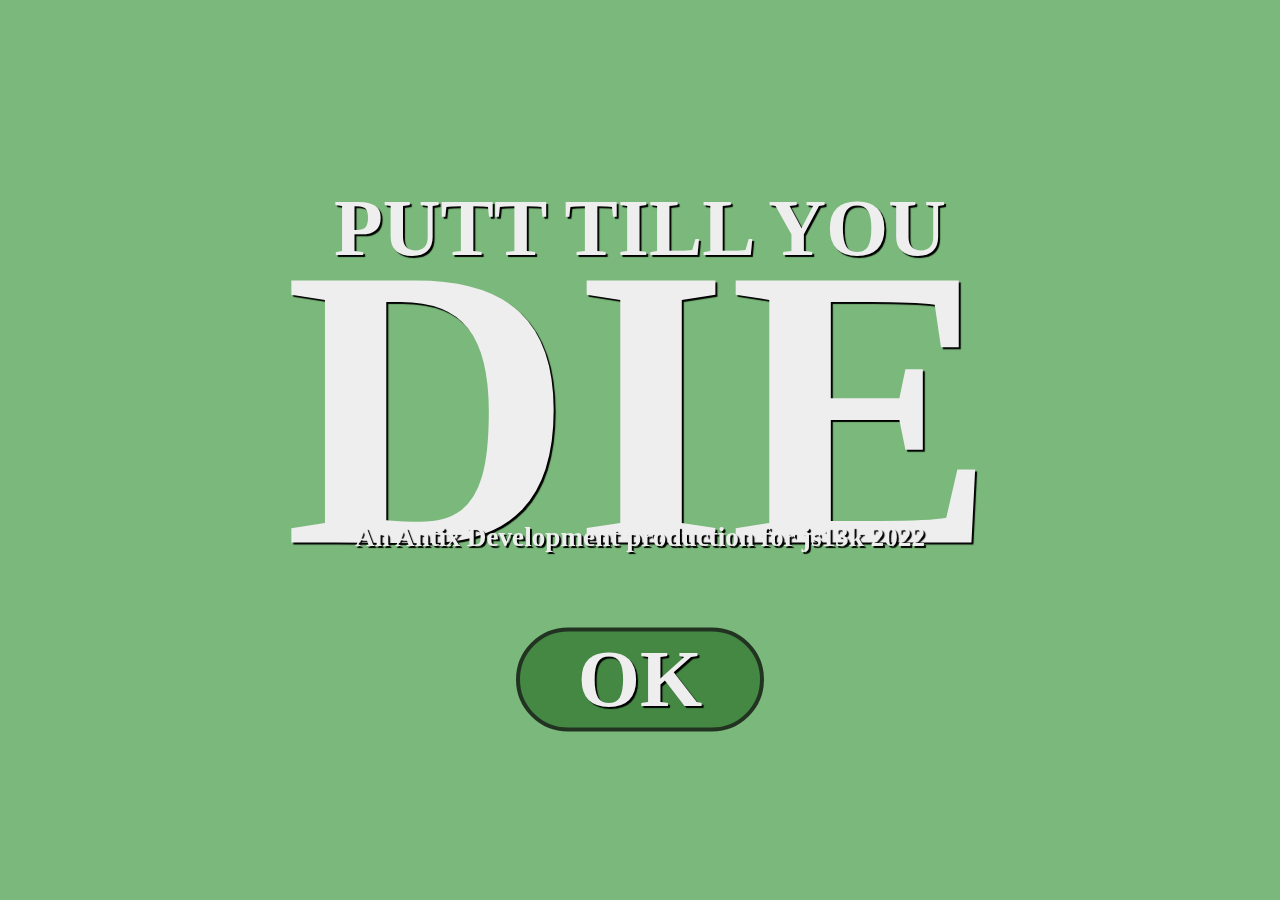
<file: index.html>
<!DOCTYPE html><html lang="en"><head><meta charset="utf-8"><title>Putt Till You DIE</title><style>*{margin: 0;padding: 0;outline: 0;user-select: none;color: #eee;text-shadow: 2px 2px 1px #000;text-align: center;font-weight: 900}html{font-family: "Bradley Hand ITC", "Bradley Hand Bold";line-height: 2.0em;background-color: #7bb87b;overflow: hidden}#fg, #hud{left: 0;top: 0}.btn{margin-top: 1em;margin-left: .1em;margin-right: .1em;padding: .1em .5em;display: inline-block;width: 2em;height: 1em;border-radius: 2em;line-height: 1em;border: 4px solid #232;background-color: #484;font-size: 5em}.btn:active{transform: scale(.9)}.i{display: none}#ss, #rs{border-top: 4px solid #9b9;background-color: #595;border-bottom: 4px solid #373}#ts, #is, #ss, #rs{width: 100%;z-index: 1000;top: 50%;left: 50%;-webkit-transform: translate(-50%, -50%);transform: translate(-50%, -50%)}#bg, #fg, #hud, #ts, #is, #ss, #rs, .h{position: absolute}#is{background-color: #7bb87b}h3{font-size: 5em;line-height: 1.5em}h4{font-size: 25em;line-height: .6em}h5{font-size: 1.7em;line-height: .7em}h1{font-size: 2em}h2{font-size: 3em}h6{font-size: 2.5em;line-height: 1em}.h{width: 210px;height: 80px}</style></head><body oncontextmenu="return!1" ondragstart="return!1" ondrop="return!1"><img id="i" class="i" src="[data-uri]"><div id="hud" class="i"><div id="hd" class="h"><h1>HOLE</h1><h2 id="ht">1</h2></div><div id="pd" class="h"><h1>PUTTS</h1><h2 id="pt">0</h2></div><div id="td" class="h"><h1>TOTAL</h1><h2 id="tt">0</h2></div><div id="ad" class="h"><h1>AVERAGE</h1><h2 id="at">0</h2></div></div><div id="ts" class="i"><h3>PUTT TILL YOU</h3><h4>DIE</h4><h5>An Antix Development production for js13k 2022</h5><div id="tsb"></div></div><div id="is" class="i"><h3>INSTRUCTIONS</h3><br><h6>HOLD AND MOVE THE LEFT MOUSE BUTTON TO AIM,<br>A LONGER LINE MEANS MORE PUTT POWER.<br><br>RELEASE LEFT MOUSE BUTTON TO PUTT.<br><br>PRESS SPACE KEY TO CANCEL AIMING,<br><br>AVOID SAND AND WATER TRAPS.<br><br>HOLD THE SHIFT KEY TO SHOW YOUR STATISTICS.<br><br>PRESS THE TILDE KEY TO DISPLAY THESE INSTRUCTIONS.<br><br>PRESS THE BACKSPACE KEY TO ACCESS THE RESET MENU.</h6><div id="isb"></div></div><div id="rs" class="i"><h3>RESET</h3><br><h6>YOU ARE ABOUT TO RESET THE ENTIRE GAME.<br>THIS MEANS ALL OF YOUR STATS WILL BE LOST.<br><br>ARE YOU SURE YOU WANT TO DO THIS?.<br></h6><div id="rsb"></div><br><br></div><div id="ss" class="i"><h3>STATISTICS</h3><h6 id="s0"></h6><br><h6 id="s1"></h6><h6 id="s2"></h6><h6 id="s3"></h6><br><h6 id="s4"></h6><br><h6 id="s5"></h6><h6 id="s6"></h6><h6 id="s7"></h6><br><h6 id="s8"></h6><h6 id="s9"></h6><br><br></div></body><script>const e=Date.now(),l=document,t=window,a=t.localStorage,r="com.antix.ptyd",s=Math,n=s.PI,f=s.PI*2,o=s.sin,h=s.cos,d=s.imul,c=s.atan2,u=s.ceil,C=s.floor,x=s.hypot,p=s.min,g=s.abs,O=1,N=4,y=2,b=8,E=25,_=400,D=700,T=12,m=0,S=1,v=8,M=4;SOUND_WATER=0,SOUND_SAND=1,SOUND_PUTT=2,SOUND_WALL=3,SOUND_GOAL=4,SOUND_HOLEINONE=5,SOUND_SOCLOSE=6,SOUND_BUTTON=7,SOUND_BLOCKER=8,SOUND_WINDMILL=9,SOUND_BALLFIXED=10,MODE_NONE=0,MODE_TITLE=1,MODE_INSTRUCTIONS=2,MODE_PLAY=3,MODE_FADE_OUT=4,MODE_FADE_IN=5,oneCell=160,halfCell=80,canvasWidth=oneCell*5+4,canvasHeight=oneCell*5+4;let k,w,I,L,P,U,A,G,W,B,R,V=[],H,F,$,X,Y,K,J,q,z,j,Q,Z,ee,le,te,ae,ie,re,se,ne,fe=MODE_TITLE,oe=null,he,de={C:null,B:12},ce,ue=[],Ce,xe,pe=false,ge,Oe,Ne,ye,be,Ee,_e,De,Te,me,Se,ve={width:0,height:0,maxPathLength:0,generateExtraNodes:true,chanceToGenerateExtraNode:1,maxExtraNodes:0,chanceToGenerateObstacle:.35,chanceToGenerateWindmill:.35};let Me=e=>document.getElementById(e),ke=e=>l.body.appendChild(e),we=e=>l.body.style.opacity=`${e}`,Ie=(e,l)=>l?e.classList.remove("i"):e.classList.add("i"),Le=(e,l)=>Me(e).innerHTML=l,Pe=(e,l,t)=>e<l?l:e>t?t:e,Ue=e=>{fe=e},Ae=(e,t)=>{let a=l.createElement("a");a.classList.add("btn");a.innerHTML=e;a.onclick=t;return a},Ge=(e,t,a)=>{let i=l.createElement("canvas"),r=i.getContext("2d");i.ctx=r;i.width=e;i.height=t;i.id=a;ke(i);return i};let We={setSeed:e=>{We.seed=e},getSeed:()=>We.seed,random:()=>{We.seed+=1831565813;let e=We.seed;e=d(e^e>>>15,e|1);e^=e+d(e^e>>>7,e|61);return((e^e>>>14)>>>0)/4294967296}},Be=()=>We.random(),Re=(e,l)=>{e=u(e);return C(Be()*(C(l)-e+1)+e)};gV=.5,sR=44100,aC=null,fx=[],fx_add=e=>fx.push(fx_bS(...e)),fx_play=e=>fx_pS(fx[e]),fx_pS=e=>{if(!aC)aC=new(t.AudioContext||t.webkitAudioContext);const l=aC.createBuffer(1,e.length,sR),a=aC.createBufferSource();l.getChannelData(0).set(e);a.buffer=l;a.connect(aC.destination);a.start(0);return a},fx_bS=(e,l,t,a,i,r,n,d,c,u,C,x,O,N,y,b,E,_,D)=>{let T=sR,m=e=>e>0?1:-1,S=d*=500*f/T/T,v=l*=f/T,M=[],k=0,w=0,I=0,L=1,P=0,U=0,A=0,G,W;t=t*T+9;_*=T;a*=T;i*=T;b*=T;c*=500*f/T**3;N*=f/T;u*=f/T;C*=T;x=x*T|0;for(W=t+_+a+i+b|0;I<W;M[I++]=A){if(!(++U%(y*100|0))){A=r?r>1?r>2?r>3?o((k%f)**3):s.max(p(s.tan(k),1),-1):1-(2*k/f%2+2)%2:1-4*g(s.round(k/f)-k/f):o(k);A=(x?1-D+D*o(f*I/x):1)*m(A)*g(A)**n*e*gV*(I<t?I/t:I<t+_?1-(I-t)/_*(1-E):I<t+_+a?E:I<W-b?(W-I-b)/i*E:0);A=b?A/2+(b>I?0:(I<W-b?1:(W-I)/b)*M[I-b|0]/2):A}G=(l+=d+=c)*h(N*w++);k+=G-G*O*(1-(o(I)+1)*1e9%2);if(L&&++L>C){l+=u;v+=u;L=0}if(x&&!(++P%x)){l=v;d=S;L=L||1}}return M};let Ve=(e,l)=>({x:e,y:l}),He=e=>Ye(e,e)**.5,Fe=(e,l)=>Ve(e.x+l.x,e.y+l.y),$e=(e,l)=>Fe(e,Xe(l,-1)),Xe=(e,l)=>Ve(e.x*l,e.y*l),Ye=(e,l)=>e.x*l.x+e.y*l.y,Ke=(e,l)=>e.x*l.y-e.y*l.x,Je=(e,l,t,a=e.x-l.x,i=e.y-l.y)=>Ve(a*h(t)-i*o(t)+l.x,a*o(t)+i*h(t)+l.y),qe=e=>Xe(e,1/(He(e)||1)),ze=(e,l)=>He($e(e,l)),je=[],Qe={},Ze=(e,l,t,a)=>{e.D=l;e.N=t;e.S=a;e.E=Fe(a,Xe(t,l))},el=(e,l,t,a,i,r,s,n,f)=>{f={T:i,C:e,F:t,R:a,M:l?1/l:0,V:Ve(0,0),A:Ve(0,0),G:0,v:0,a:0,B:r,W:s,H:n,I:i?(x(s,n)/2,l>0?1/(l*(s**2+n**2)/12):0):l>0?l*r**2/12:0,N:[],X:[Ve(e.x-s/2,e.y-n/2),Ve(e.x+s/2,e.y-n/2),Ve(e.x+s/2,e.y+n/2),Ve(e.x-s/2,e.y+n/2)]};if(i)il(f);je.push(f);return f},ll=(e,l,t)=>{e.C=Fe(e.C,l)},tl=(e,l,t)=>{e.G+=l;if(e.T){for(t=4;t--;){e.X[t]=Je(e.X[t],e.C,l)}il(e)}},al=(e,l)=>He($e(l.C,e.C))<=e.B+l.B,il=(e,l)=>{for(l=4;l--;){e.N[l]=qe($e(e.X[(l+1)%4],e.X[(l+2)%4]))}},rl=(e,l,t)=>{if(!e.T&&l.T){[e,l]=[l,e]}if(e.T&&!l.T){var a=1,i=-1e9,r=0,s,n,f,o;for(s=4;s--;){f=l.C;n=$e(f,e.X[s]);o=Ye(n,e.N[s]);if(o>0){i=o;r=s;a=0;break}if(o>i){i=o;r=s}}var h,d;if(a){Ze(Qe,l.B-i,e.N[r],$e(f,Xe(e.N[r],l.B)))}else{var c=$e(f,e.X[r]),u=$e(e.X[(r+1)%4],e.X[r]),C=Ye(c,u);if(C<0){h=He(c);if(h>l.B){return}d=qe(c);Ze(Qe,l.B-h,d,Fe(f,Xe(d,-l.B)))}else{c=$e(f,e.X[(r+1)%4]);u=Xe(u,-1);C=Ye(c,u);if(C<0){h=He(c);if(h>l.B){return}d=qe(c);Ze(Qe,l.B-h,d,Fe(f,Xe(d,-l.B)))}else{if(i<l.B){Ze(Qe,l.B-i,e.N[r],$e(f,Xe(e.N[r],l.B)))}else{return}}}}return 1}},sl=(e,l,t)=>{if(!e.M&&!l.M){return}var a=t.D/(e.M+l.M)*.8,i=Xe(t.N,a),r=t.N;ll(e,Xe(i,-e.M));ll(l,Xe(i,l.M));var s=Xe(t.S,l.M/(e.M+l.M)),n=Xe(t.E,e.M/(e.M+l.M)),f=Fe(s,n),o=$e(f,e.C),h=$e(f,l.C),d=Fe(e.V,Ve(-1*e.v*o.y,e.v*o.x)),c=Fe(l.V,Ve(-1*l.v*h.y,l.v*h.x)),u=$e(c,d),C=Ye(u,r);if(C>0){return}var x=p(e.R,l.R),g=p(e.F,l.F),O=Ke(o,r),N=Ke(h,r),y=-(1+x)*C/(e.M+l.M+O*O*e.I+N*N*l.I),b=Xe(r,y);e.V=$e(e.V,Xe(b,e.M));l.V=Fe(l.V,Xe(b,l.M));e.v-=O*y*e.I;l.v+=N*y*l.I;var E=Xe(qe($e(u,Xe(r,Ye(u,r)))),-1),_=Ke(o,E),D=Ke(h,E),T=-(1+x)*Ye(u,E)*g/(e.M+l.M+_*_*e.I+D*D*l.I);if(T>y){T=y}b=Xe(E,T);e.V=$e(e.V,Xe(b,e.M));l.V=Fe(l.V,Xe(b,l.M));e.v-=_*T*e.I;l.v+=D*T*l.I},nl=(e,l,t,a,i,r=0)=>el(e,t,a,i,0,l,r),fl=(e,l,t,a,i,r)=>el(e,a,i,r,1,x(l,t)/2,l,t),ol=()=>{for(i=je.length;i--;){if(je[i]!=oe){let e=je[i];if(al(e,oe)){if(rl(e,oe,Qe)){if(Ye(Qe.N,$e(oe.C,e.C))<0){Qe={D:Qe.D,N:Xe(Qe.N,-1),S:Qe.E,E:Qe.S}}sl(e,oe,Qe);if(!oe.inGoal){if(e.isWindmill){fx_play(SOUND_WINDMILL);Q.flips++;Se=true}else if(e.isBlocker){fx_play(SOUND_BLOCKER);Q.bumps++;Se=true}else{fx_play(SOUND_WALL);Q.rebounds++;Se=true}}if(ge){erasePutter();ge=null;Oe=null;pe=false}return}}}}},hl=()=>{Q.hole++;Q.putts=0;dl();_l();Z=0;Ue(MODE_FADE_IN)},dl=()=>{Q.seed=We.getSeed();let e=3;ve.maxPathLength=4;ve.chanceToGenerateExtraNode=.3;ve.chanceToGenerateObstacle=.3;ve.chanceToGenerateWindmill=.25;if(Q.hole<4){ve.chanceToGenerateObstacle=.1}if(Q.hole>5){e++;ve.maxPathLength=6;ve.chanceToGenerateExtraNode=.45;ve.chanceToGenerateObstacle=.4;ve.chanceToGenerateWindmill=.3}if(Q.hole>10){ve.maxPathLength=8;ve.chanceToGenerateExtraNode=.6;ve.chanceToGenerateObstacle=.5;ve.chanceToGenerateWindmill=.35}if(Q.hole>15){e++;ve.maxPathLength=10;ve.chanceToGenerateExtraNode=.75;ve.chanceToGenerateObstacle=.6;ve.chanceToGenerateWindmill=.4}ve.width=Re(3,e);ve.height=Re(3,e);ue=[];je=[];xl(ve);Ol(ve);pl();gl();Nl()},cl=(e,l)=>e.bitMask|=l,ul=e=>e.partOfPath=true,Cl=e=>{Ee=[];for(let l=0;l<e.height;l++){let t=[];for(let a=0;a<e.width;a++){t.push({bitMask:0,row:l,col:a})}Ee.push(t)}return{width:e.width,height:e.height,leftEdge:0,rightEdge:0,topEdge:0,bottomEdge:0,pathNodes:Ee}},xl=e=>{const l=e.maxPathLength-1,t=e.width-1,a=e.height-1;let i=()=>{if(h<t){ul(_e);cl(_e,y);h++;o();cl(_e,b);ye++}else{s()}},r=()=>{if(h>0){ul(_e);cl(_e,b);h--;o();cl(_e,y);ye++}else{s()}},s=()=>{if(d<a){ul(_e);cl(_e,N);d++;o();cl(_e,O);ye++;f()}else{n()}},n=()=>{ul(_e);if(Be()<.5){De=be.firstNode;De.isFirstNode=false;De.isLastNode=true;be.lastNode=De;be.firstNode=_e;_e.isFirstNode=true}else{_e.isLastNode=true;be.lastNode=_e}c=true},f=()=>{if(h===t){movingEast=false}else if(h===0){movingEast=true}else{movingEast=Be()<.5}},o=()=>{_e=Ee[d][h]},h=Re(0,t),d=0,c=false;be=Cl(ve);ye=0;Ee=be.pathNodes;o();_e.isFirstNode=true;be.firstNode=_e;ul(_e);f();while(!c){if(movingEast){if(Be()<.7){if(h<t){i()}else{s()}}else{s()}}else{if(Be()<.7){if(h>0){r()}else{s()}}else{s()}}if(l!=-1&&ye>=l){n()}}},pl=()=>{const e=be.pathNodes;let l=()=>{for(let l=be.width-1;l>0;l--){for(let t=0;t<be.height;t++){if(e[t][l].partOfPath){be.rightEdge=l;return}}}be.rightEdge=be.width-1},t=()=>{for(let l=0;l<be.width;l++){for(let t=0;t<be.height;t++){if(e[t][l].partOfPath){be.leftEdge=l;return}}}be.leftEdge=0};t();l();for(let l=be.height-1;l>0;l--){for(let t=0;t<be.width;t++){if(e[l][t].partOfPath){be.bottomEdge=l;return}}}be.bottomEdge=be.height-1},gl=()=>{let e=[];for(let l=0;l<=be.bottomEdge;l++){let t=[];for(let e=be.leftEdge;e<=be.rightEdge;e++){t.push(be.pathNodes[l][e])}e.push(t)}be.width=be.rightEdge-be.leftEdge+1;be.height=be.bottomEdge+1;be.pathNodes=e},Ol=e=>{if(e.generateExtraNodes){let l=[],t=[],a=(e,l)=>{if(!e.potentialExtra){if(!e.partOfPath){e.potentialExtra=true;e.extraDirection=l;t.push(e)}}};const i=e.width-1,r=e.height-1,s=be.pathNodes;for(let e=0;e<s.length;e++){const l=s[e];for(let t=0;t<l.length;t++){if(l[t].partOfPath){if(t>0)a(l[t-1],y);if(t<i)a(l[t+1],b);if(e>0)a(s[e-1][t],N);if(e<r)a(s[e+1][t],O)}}}for(let e=t.length-1;e>=0;e--){l.push(t.splice(C(Be()*e),1)[0])}let n=Pe(l.length,0,l.length);for(let t=0;t<n;t++){if(Be()<=e.chanceToGenerateExtraNode){let e=l.shift(),t=e.row,a=e.col,n=true,f=(e,l)=>{if(s[e][l].extra)n=false};if(a>0)f(t,a-1);if(a<i)f(t,a+1);if(t>0)f(t-1,a);if(t<r)f(t+1,a);if(n){e.extra=true;e.partOfPath=true;switch(e.extraDirection){case O:cl(s[e.row-1][e.col],N);cl(e,O);break;case N:cl(s[e.row+1][e.col],O);cl(e,N);break;case y:cl(s[e.row][e.col+1],b);cl(e,y);break;default:cl(s[e.row][e.col-1],y);cl(e,b);break}}e.potentialExtra=false}}}},Nl=()=>{Ee=be.pathNodes;let e,l,t,a=1,i=(e,l,t,a)=>Y.clearRect(e,l,t,a),r=e=>Y.fillStyle=`#${e}`,s=(e,l,t,a)=>Y.fillRect(e,l,t,a),f=(e,a)=>{r(e);s(l,t,oneCell,oneCell);r(a);s(l+1,t+1,halfCell-2,halfCell-2);s(l+1,t+halfCell+1,halfCell-2,halfCell-2);s(l+halfCell+1,t+1,halfCell-2,halfCell-2);s(l+halfCell+1,t+halfCell+1,halfCell-2,halfCell-2)},o=(e,a,i)=>{f(a,i);ue.push({bitMask:_e.bitMask,type:e,x:l,y:t})};i(0,0,canvasWidth,canvasHeight);for(let h=0;h<Ee.length;h++){e=Ee[h];for(let d=0;d<e.length;d++){_e=e[d];_e.x=d*oneCell+(5-be.width)*halfCell;_e.y=h*oneCell+(5-be.height)*halfCell;if(_e.partOfPath){l=_e.x,t=_e.y;h*oneCell+(5-be.height)*halfCell;if(_e.extra){if(Be()<.5){o(m,"48c","69c")}else{o(S,"a95","ba6")}}else{f("595","6a6");if(_e.isFirstNode){oe=nl(Ve(l+halfCell,t+halfCell),6,1,0,1);oe.inGoal=false;oe.draw=true}else if(_e.isLastNode){de.C=Ve(l+halfCell,t+halfCell);Y.beginPath();Y.arc(de.C.x,de.C.y,12,0,7);r("6a6");Y.fill();Y.stroke()}else{if(Be()<ve.chanceToGenerateObstacle){if(Be()<ve.chanceToGenerateWindmill){ce=fl(Ve(l+halfCell,t+halfCell),100,8,0,1,1);Be()<.5?ce.v=1.5:ce.v=-1.5;ce.isWindmill=true;ce.id=a++;ce.draw=true}else{ce=fl(Ve(l+halfCell,t+halfCell),25,25,0,1,1);tl(ce,n*.25);ce.isBlocker=true;ce.draw=true}}}}r("232");let e=(e=0)=>{fl(Ve(l+e,t+halfCell),v,oneCell+4,0,1,1);s(l-2+e,t-1,M,oneCell+1)},d=(e=0)=>{fl(Ve(l+oneCell+e,t+halfCell-1),v,oneCell+2,0,1,1);s(l+oneCell+e-4,t-1,M,oneCell+1)},c=(e=0)=>{fl(Ve(l+halfCell,t+2+e),oneCell,v,0,1,1);s(l-2,t-2+e,oneCell,M)},u=(e=0)=>{fl(Ve(l+halfCell,t+oneCell+e+2),oneCell,v,0,1,1);s(l-2,t-2+oneCell+e,oneCell+2,M)};switch(_e.bitMask){case 1:e();d();if(_e.extra){i(l-2,t+halfCell,oneCell+4,halfCell+1);u(-halfCell)}else{u()}break;case 2:u();c();if(_e.extra){i(l-2,t-2,halfCell+2,oneCell+4);e(halfCell)}else{e()}break;case 3:e();u();break;case 4:e();d();if(_e.extra){i(l-2,t-1,oneCell+4,halfCell);c(halfCell)}else{c()}break;case 5:e();d();break;case 6:e();c();break;case 7:e();break;case 8:c();u();if(_e.extra){i(l+halfCell,t-2,halfCell,oneCell+4);d(-halfCell)}else{d()}break;case 9:d();u();break;case 10:c();u();break;case 11:u();break;case 12:c();d();break;case 13:d();break;case 14:c();break;default:break}}}}},yl=(e,l,t,a,i,r,s,n,f,d,c,u=false)=>{V.push({timeToLive:e,counter:e,rotation:a,velocityX:h(a)*i,velocityY:o(a)*i,x:l,y:t,fades:r,alpha:s,originalAlpha:s,shrinks:n,grows:f,scale:d,originalScale:d,clip:u,textureRegion:c,textureX:c[2]/2,textureY:c[3]/2})},bl=()=>{yl(.5,oe.C.x,oe.C.y,f*s.random(),100,true,1,true,false,1,[1,1,32,32])},El=()=>{let e=(e,l,t)=>{e.style.left=`${l}px`;e.style.top=`${t}px`},l=t.innerWidth/2-canvasWidth/2,a=t.innerHeight/2-canvasHeight/2,i=l-210,r=l+canvasWidth,s=a+canvasHeight-80;e(X,l,a);e(K,l,a);e(Me("hd"),i,a);e(Me("pd"),r,a);e(Me("td"),i,s);e(Me("ad"),r,s)},_l=()=>{Le("ht",Q.hole);Le("pt",Q.putts);Le("tt",Q.total);Le("at",C(Q.total/Q.hole))},Dl=()=>{Ml();Le("s1",`Holes in one: ${Q.holesInOne}`);Le("s2",`Holes in two: ${Q.holesInTwo}`);Le("s3",`Holes in three: ${Q.holesInThree}`);Le("s4",`Close calls: ${Q.closeCalls}`);Le("s5",`Bumps: ${Q.bumps}`);Le("s6",`Flips: ${Q.flips}`);Le("s7",`Rebounds: ${Q.rebounds}`);Le("s8",`Sand shots: ${Q.beached}`);Le("s9",`Water shots:  ${Q.splashes}`)},Tl=()=>{De=a.getItem(r);if(!De){Q={seed:11091968,ball:null,windmills:null,hole:1,putts:0,total:0,beached:0,splashes:0,holesInOne:0,holesInTwo:0,holesInThree:0,closeCalls:0,bumps:0,flips:0,rebounds:0,playTime:0,mode:0};We.setSeed(Q.seed);Ie(w,true);return false}else{Q=JSON.parse(De);We.setSeed(Q.seed);switch(Q.mode){case MODE_TITLE:Ie(w,true);Ue(MODE_TITLE);break;case MODE_INSTRUCTIONS:Ie(A,true);Ue(MODE_INSTRUCTIONS);break;default:dl();let e=e=>{for(let l=0;l<je.length;l++){ce=je[l];if(ce.isWindmill&&ce.id===e)return ce}};if(Q.windmills){for(let l=0;l<Q.windmills.length;l++){De=Q.windmills[l];ce=e(De.id);ce.v=De.v;tl(ce,De.G)}}if(Q.ball){je.splice(je.indexOf(oe),1);oe=Q.ball;je.push(oe);if(oe.inGoal){oe.V=Ve(0,0);we(0);Ue(MODE_NONE);hl()}else{we(1);Ue(MODE_PLAY)}}_l();Ie(L,true);pe=true;break}}},ml=()=>{if(je.length>0){De=[];for(let e=0;e<je.length;e++){ce=je[e];if(ce.isWindmill){De.push({id:ce.id,v:ce.v,G:ce.G})}}Q.windmills=De}Q.ball=oe;Q.mode=fe;Q.playTime+=(Date.now()-e)/1e3;a.setItem(r,JSON.stringify(Q))};erasePutter=()=>{if(Oe){let e=Pe(Oe.x,0,t.innerWidth),l=ge.x-e,a=Pe(Oe.y,0,t.innerHeight),i=ge.y;-a;if(ge.x<Oe.x){e=ge.x;l=Oe.x-e}if(ge.y<Oe.y){a=ge.y;i=Oe.y-a}z.clearRect(e-8,a-8,l+16,i+16)}},resetPutter=()=>{erasePutter();Oe=null;ge=null;xe=0};l.onmousedown=e=>{if(pe&&e.button===0&&fe===MODE_PLAY){if(He(oe.V)===0)ge=Ve(e.x,e.y)}};l.onmousemove=e=>{if(ge&&pe&&fe===MODE_PLAY){erasePutter();let l=ge.x,t=ge.y,a=e.x,i=e.y;Ce=c(t-i,l-a);let r=c(i-t,a-l);let s=n*.25,f=s*2,d=h(r-s)*8,u=o(r-s)*8,C=h(r+s)*8,x=o(r+s)*8,p=h(r-f)*6,g=o(r-f)*6,O=h(r+f)*6,N=o(r+f)*6;xe=ze(ge,{x:a,y:i}),putterColor="fff";if(xe>_)xe=_;a=h(r)*xe+l;i=o(r)*xe+t;Oe={x:a,y:i};z.strokeStyle="#fff";z.lineWidth=3;z.beginPath();let y=(e,l)=>{z.moveTo(e,l)},b=(e,l)=>{z.lineTo(e,l)};y(d+l,u+t);b(l,t);b(C+l,x+t);y(l,t);b(a,i);y(p+a,g+i);b(O+a,N+i);z.stroke()}};l.onmouseup=e=>{if(pe&&e.button===0&&ge&&fe===MODE_PLAY){erasePutter();Oe=null;ge=null;if(xe>=E){pe=false;if(oe.inSand){fx_play(SOUND_SAND);bl()}else{fx_play(SOUND_PUTT)}he=oe.C;let e=xe/_;oe.V=Ve(h(Ce)*(e*D),o(Ce)*(e*D));xe=0;Q.putts++;Q.total++;_l()}}};l.onkeyup=e=>{if(fe===MODE_PLAY){switch(e.keyCode){case 32:resetPutter();e.preventDefault();break;case 16:Ie(k,false);Te=false;e.preventDefault();break;case 8:resetPutter();pe=false;Ie(P,true);e.preventDefault();break;case 192:resetPutter();Ie(A,true);W=true;B=true;e.preventDefault();break;default:break}}};l.onkeydown=e=>{if(e.keyCode===16&&fe===MODE_PLAY&&!Te){Dl();Ie(k,true);me=0;Te=true;e.preventDefault()}};t.onresize=El;t.onbeforeunload=ml;t.onload=()=>{k=Me("ss");w=Me("ts");I=Me("tsb");L=Me("hud");P=Me("rs");U=Me("rsb");A=Me("is");G=Me("isb");I.appendChild(Ae("OK",(()=>{fx_play(SOUND_BUTTON);Ie(w,false);Ue(MODE_INSTRUCTIONS);Ie(A,true)})));G.appendChild(Ae("OK",(()=>{fx_play(SOUND_BUTTON);Ie(A,false);W=false;if(!B){we(0);dl();Ie(L,true);Z=0;Ue(MODE_FADE_IN)}})));U.appendChild(Ae("YES",(()=>{Ie(P,false);t.onbeforeunload=null;a.removeItem(r);location.reload()})));U.appendChild(Ae("NO",(()=>{Ie(P,false);pe=true})));R=Me("i");X=Ge(canvasWidth,canvasHeight,"bg");Y=X.ctx;K=Ge(canvasWidth,canvasHeight,"bg");J=K.ctx;q=Ge(t.innerWidth,t.innerHeight,"fg");z=q.ctx;fx_add([1,409,.01,.09,.09,1,.45,-11,3.5,0,0,0,0,0,0,0,.94,0,0]);fx_add([1,1888,0,.01,.11,4,2.88,0,-5.9,0,0,0,0,143,0,0,1,.11,0]);fx_add([1.99,9,.01,0,.01,3,1.94,0,-.3,0,0,0,0,0,0,.49,1,.03,0]);fx_add([3.35,1101,.02,0,0,0,2.14,0,-27,119,0,.02,1,0,0,.37,1,0,.42]);fx_add([1.22,681,.07,.15,.42,0,1.42,0,.3,-377,.14,.11,0,0,.1,.04,.88,.23,0]);fx_add([1.62,45,.02,.3,.34,1,1.21,0,0,172,.02,.18,0,0,.1,.08,.85,.17,.22]);fx_add([1,233,0,.11,.44,1,1.6,0,-.5,0,0,0,0,5.1,0,0,.88,.15,0]);fx_add([1.02,538,.01,.03,.18,0,1.42,.2,0,0,0,0,0,25,.1,0,.68,.03,.12]);fx_add([1,47,.01,.09,.09,4,1.81,0,0,0,0,0,0,0,0,0,.57,.02,0]);fx_add([1,377,.02,.01,.01,3,1.97,0,-34,613,.12,0,0,-84,0,0,1,.02,.07]);fx_add([1.88,575,.09,.18,.41,2,.09,-1.4,0,124,.18,.11,0,0,0,.16,.81,.21,.46]);Tl();El();F=Date.now();kl()};let Sl=()=>{let e=oe.C.x;le=oe.C.y;for(let l=0;l<ue.length;l++){const t=ue[l];if(e>t.x&&e<t.x+oneCell&&le>t.y&&le<t.y+oneCell){if(t.type===S){if(!oe.inSand){bl();fx_play(SOUND_SAND);Q.beached++}oe.inSand=true;ne=.75}else{switch(t.bitMask){case 1:e=t.x+halfCell;le=t.y-8;te=t.x;ae=t.y;ie=oneCell;re=halfCell;break;case 2:e=t.x+oneCell+8;le=t.y+halfCell;te=t.x+halfCell;ae=t.y;ie=halfCell;re=oneCell;break;case 4:e=t.x+halfCell;le=t.y+oneCell+8;te=t.x;ae=t.y+halfCell;ie=oneCell;re=halfCell;break;default:e=t.x-8;le=t.y+halfCell;te=t.x;ae=t.y;ie=halfCell;re=oneCell;break}yl(.5,oe.C.x,oe.C.y,0,0,true,1,false,true,8,[36,1,26,26],true);fx_play(SOUND_WATER);oe.C=Ve(e,le);oe.V=Ve(0,0);pe=true;Q.splashes++;Se=true}}else{oe.inSand=se}}},vl=e=>`${C(e/3600)}h, ${C(e%3600/60)}m, ${C(e%3600%60)}s`,Ml=()=>Le("s0",`Play time: ${vl(Q.playTime+(Date.now()-e)/1e3)}`),kl=()=>{Se=false;H=Date.now();$=(H-F)/1e3;F=H;if(Te){me+=$;if(me>=1){me-=1;Ml()}}for(i=je.length;i--;){let e=je[i];e.V=Fe(e.V,Xe(e.A,$));ll(e,Xe(e.V,$));e.v+=e.a*$;tl(e,e.v*$)}ol();switch(fe){case MODE_PLAY:let e=oe.C.x,l=oe.C.y,t=false;if(e>0||e<canvasWidth||l>0||l<canvasHeight){Ee=be.pathNodes;_e=Ee[0][0];let a=Ee[C((l-_e.y)/oneCell)][C((e-_e.x)/oneCell)];if(!a.partOfPath){t=true}}else{t=true}if(t){oe.C=he;oe.V=Ve(0,0);Q.putts--;Se=true;pe=true}let a=He(oe.V);if(a>0){ne=.985;Sl();oe.V=Xe(oe.V,ne);let e=ze(oe.C,de.C);if(a<10){oe.V=Ve(0,0);if(oe.inGoal){Z=1;Ue(MODE_FADE_OUT)}else{if(e<25){fx_play(SOUND_SOCLOSE);Q.closeCalls++;Se=true}pe=true}}if(!oe.inGoal&&e<=T){oe.V=Xe(oe.V,.5);let e=de.C.x,l=de.C.y;fl(Ve(e-20,l),16,40,0,1,1);fl(Ve(e+20,l),16,40,0,1,1);fl(Ve(e,l-20),40,16,0,1,1);fl(Ve(e,l+20),40,16,0,1,1);if(Q.putts===1){let e=0;for(let l=0;l<9;l++){yl(1.5,de.C.x,de.C.y,e,125,true,1,false,false,1,[63,1,24,23]);e+=f/9}fx_play(SOUND_HOLEINONE);Q.holesInOne++;Se=true}else{fx_play(SOUND_GOAL);if(Q.putts==2){Q.holesInTwo++;Se=true}else if(Q.putts==3){Q.holesInThree++;Se=true}}oe.inGoal=true;pe=false}else if(oe.inGoal&&e>25){oe.C=de.C}}break;case MODE_FADE_OUT:Z-=$;if(Z<=0){Z=0;Ue(MODE_NONE);hl()}we(Z);break;case MODE_FADE_IN:Z+=$;if(Z>=1){Z=1;Ue(MODE_PLAY);pe=true}we(Z);break;default:break}J.clearRect(0,0,canvasWidth,canvasHeight);J.strokeStyle="#222";J.lineJoin="bevel";for(i=je.length;i--;){let e=je[i];if(e.draw){J.save();J.translate(e.C.x,e.C.y);J.rotate(e.G);if(e.T){J.fillStyle="#aaa";J.strokeRect(-e.W/2,-e.H/2,e.W,e.H);J.fillRect(-e.W/2,-e.H/2,e.W,e.H)}else{J.fillStyle="#eee";J.beginPath();J.arc(0,0,e.B,0,7);J.fill();J.stroke()}J.restore()}}for(let e=V.length-1;e>=0;e--){let l=V[e];l.counter-=$;if(l.counter<=0){V.splice(e,1)}else{l.x+=l.velocityX*$;l.y+=l.velocityY*$;ratio=l.counter/l.timeToLive;if(l.fades)l.alpha=l.originalAlpha*ratio;if(l.shrinks)l.scale=l.originalScale*ratio;if(l.grows)l.scale=l.originalScale-l.originalScale*ratio;J.save();if(l.clip){J.beginPath();J.rect(te,ae,ie,re);J.clip()}J.globalAlpha=l.alpha;J.translate(l.x,l.y);J.scale(l.scale,l.scale);J.rotate(l.rotation);J.drawImage(R,l.textureRegion[0],l.textureRegion[1],l.textureRegion[2],l.textureRegion[3],-l.textureX,-l.textureY,l.textureRegion[2],l.textureRegion[3]);J.restore()}}if(Se){Dl()}requestAnimationFrame(kl)};</script></html>
</file>
